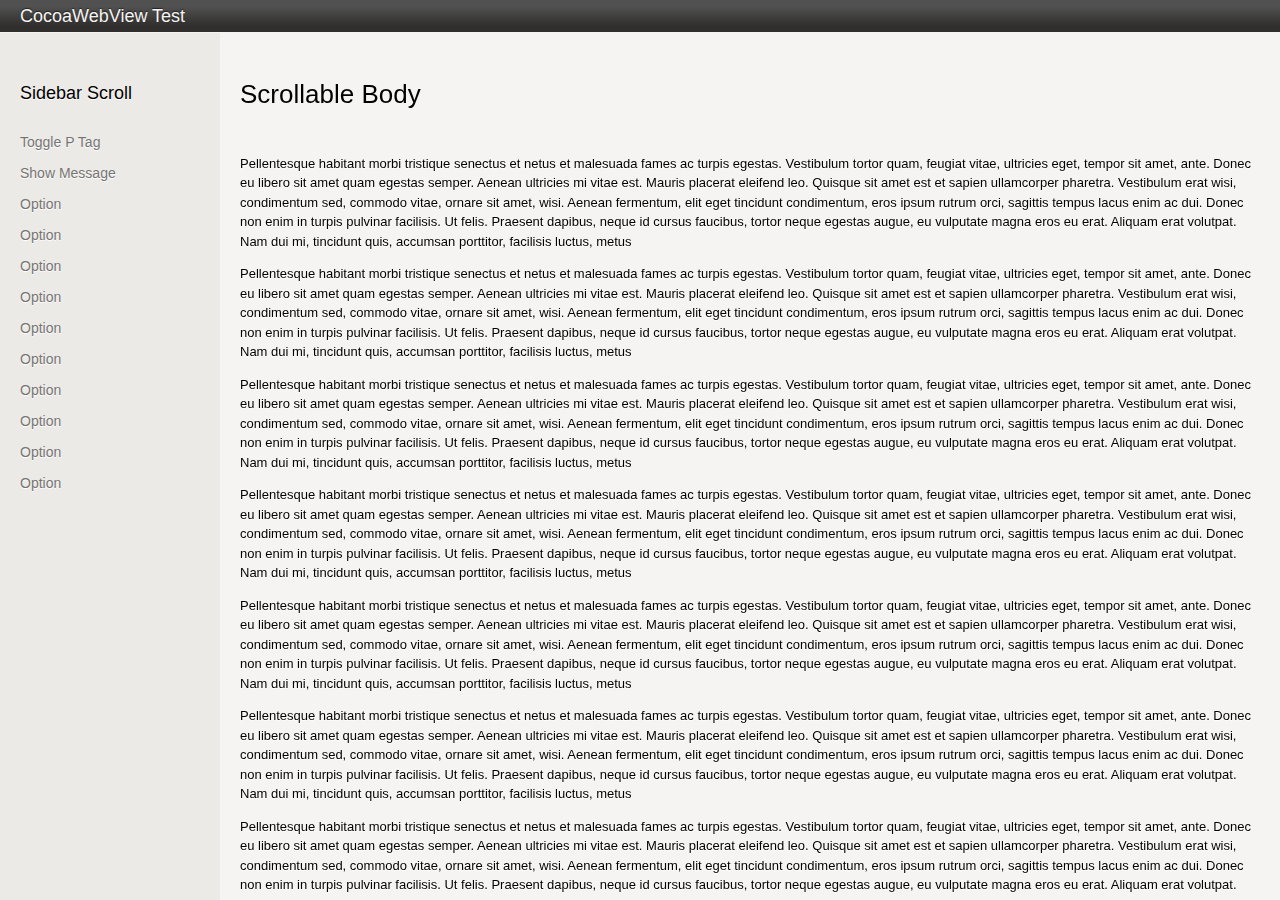
<file: html/index.htm>
<HTML>
<head>
<meta http-equiv="Content-Type" content="text/html; charset=utf-8">
<meta name="viewport" content="initial-scale=1.0, maximum-scale=1.0, user-scalable=no, width=device-width">

<link rel="stylesheet" type="text/css" href="style.css">

<script type="text/javascript" src="jquery-1.7.1.min.js"></script>
</head>
<body>

<div id="topbar">
<h1>CocoaWebView Test</h1>
</div>


<div id="sidebar">
<h1>Sidebar Scroll</h1>
<ul>
<li><a href="#" id="toggle">Toggle P Tag</a></li>
<li><a href="#" onClick="window.AppDelegate.showMessage_('Message from js to Obj-C!');">Show Message</a></li>
<li><a href="#">Option</a></li>
<li><a href="#">Option</a></li>
<li><a href="#">Option</a></li>
<li><a href="#">Option</a></li>
<li><a href="#">Option</a></li>
<li><a href="#">Option</a></li>
<li><a href="#">Option</a></li>
<li><a href="#">Option</a></li>
<li><a href="#">Option</a></li>
<li><a href="#">Option</a></li>
</ul>
</div>

<div id="scroller">
<div id="content">
<h1>Scrollable Body</h1>
		
<p>Pellentesque habitant morbi tristique senectus et netus et malesuada fames ac turpis egestas. Vestibulum tortor quam, feugiat vitae, ultricies eget, tempor sit amet, ante. Donec eu libero sit amet quam egestas semper. Aenean ultricies mi vitae est. Mauris placerat eleifend leo. Quisque sit amet est et sapien ullamcorper pharetra. Vestibulum erat wisi, condimentum sed, commodo vitae, ornare sit amet, wisi. Aenean fermentum, elit eget tincidunt condimentum, eros ipsum rutrum orci, sagittis tempus lacus enim ac dui. Donec non enim in turpis pulvinar facilisis. Ut felis. Praesent dapibus, neque id cursus faucibus, tortor neque egestas augue, eu vulputate magna eros eu erat. Aliquam erat volutpat. Nam dui mi, tincidunt quis, accumsan porttitor, facilisis luctus, metus</p>

<p>Pellentesque habitant morbi tristique senectus et netus et malesuada fames ac turpis egestas. Vestibulum tortor quam, feugiat vitae, ultricies eget, tempor sit amet, ante. Donec eu libero sit amet quam egestas semper. Aenean ultricies mi vitae est. Mauris placerat eleifend leo. Quisque sit amet est et sapien ullamcorper pharetra. Vestibulum erat wisi, condimentum sed, commodo vitae, ornare sit amet, wisi. Aenean fermentum, elit eget tincidunt condimentum, eros ipsum rutrum orci, sagittis tempus lacus enim ac dui. Donec non enim in turpis pulvinar facilisis. Ut felis. Praesent dapibus, neque id cursus faucibus, tortor neque egestas augue, eu vulputate magna eros eu erat. Aliquam erat volutpat. Nam dui mi, tincidunt quis, accumsan porttitor, facilisis luctus, metus</p>

<p>Pellentesque habitant morbi tristique senectus et netus et malesuada fames ac turpis egestas. Vestibulum tortor quam, feugiat vitae, ultricies eget, tempor sit amet, ante. Donec eu libero sit amet quam egestas semper. Aenean ultricies mi vitae est. Mauris placerat eleifend leo. Quisque sit amet est et sapien ullamcorper pharetra. Vestibulum erat wisi, condimentum sed, commodo vitae, ornare sit amet, wisi. Aenean fermentum, elit eget tincidunt condimentum, eros ipsum rutrum orci, sagittis tempus lacus enim ac dui. Donec non enim in turpis pulvinar facilisis. Ut felis. Praesent dapibus, neque id cursus faucibus, tortor neque egestas augue, eu vulputate magna eros eu erat. Aliquam erat volutpat. Nam dui mi, tincidunt quis, accumsan porttitor, facilisis luctus, metus</p>

<p>Pellentesque habitant morbi tristique senectus et netus et malesuada fames ac turpis egestas. Vestibulum tortor quam, feugiat vitae, ultricies eget, tempor sit amet, ante. Donec eu libero sit amet quam egestas semper. Aenean ultricies mi vitae est. Mauris placerat eleifend leo. Quisque sit amet est et sapien ullamcorper pharetra. Vestibulum erat wisi, condimentum sed, commodo vitae, ornare sit amet, wisi. Aenean fermentum, elit eget tincidunt condimentum, eros ipsum rutrum orci, sagittis tempus lacus enim ac dui. Donec non enim in turpis pulvinar facilisis. Ut felis. Praesent dapibus, neque id cursus faucibus, tortor neque egestas augue, eu vulputate magna eros eu erat. Aliquam erat volutpat. Nam dui mi, tincidunt quis, accumsan porttitor, facilisis luctus, metus</p>

<p>Pellentesque habitant morbi tristique senectus et netus et malesuada fames ac turpis egestas. Vestibulum tortor quam, feugiat vitae, ultricies eget, tempor sit amet, ante. Donec eu libero sit amet quam egestas semper. Aenean ultricies mi vitae est. Mauris placerat eleifend leo. Quisque sit amet est et sapien ullamcorper pharetra. Vestibulum erat wisi, condimentum sed, commodo vitae, ornare sit amet, wisi. Aenean fermentum, elit eget tincidunt condimentum, eros ipsum rutrum orci, sagittis tempus lacus enim ac dui. Donec non enim in turpis pulvinar facilisis. Ut felis. Praesent dapibus, neque id cursus faucibus, tortor neque egestas augue, eu vulputate magna eros eu erat. Aliquam erat volutpat. Nam dui mi, tincidunt quis, accumsan porttitor, facilisis luctus, metus</p>

<p>Pellentesque habitant morbi tristique senectus et netus et malesuada fames ac turpis egestas. Vestibulum tortor quam, feugiat vitae, ultricies eget, tempor sit amet, ante. Donec eu libero sit amet quam egestas semper. Aenean ultricies mi vitae est. Mauris placerat eleifend leo. Quisque sit amet est et sapien ullamcorper pharetra. Vestibulum erat wisi, condimentum sed, commodo vitae, ornare sit amet, wisi. Aenean fermentum, elit eget tincidunt condimentum, eros ipsum rutrum orci, sagittis tempus lacus enim ac dui. Donec non enim in turpis pulvinar facilisis. Ut felis. Praesent dapibus, neque id cursus faucibus, tortor neque egestas augue, eu vulputate magna eros eu erat. Aliquam erat volutpat. Nam dui mi, tincidunt quis, accumsan porttitor, facilisis luctus, metus</p>

<p>Pellentesque habitant morbi tristique senectus et netus et malesuada fames ac turpis egestas. Vestibulum tortor quam, feugiat vitae, ultricies eget, tempor sit amet, ante. Donec eu libero sit amet quam egestas semper. Aenean ultricies mi vitae est. Mauris placerat eleifend leo. Quisque sit amet est et sapien ullamcorper pharetra. Vestibulum erat wisi, condimentum sed, commodo vitae, ornare sit amet, wisi. Aenean fermentum, elit eget tincidunt condimentum, eros ipsum rutrum orci, sagittis tempus lacus enim ac dui. Donec non enim in turpis pulvinar facilisis. Ut felis. Praesent dapibus, neque id cursus faucibus, tortor neque egestas augue, eu vulputate magna eros eu erat. Aliquam erat volutpat. Nam dui mi, tincidunt quis, accumsan porttitor, facilisis luctus, metus</p>	
			
</div><!-- End Content -->
</div><!-- End Scroller -->



<script>
$(document).ready(function () {
		  
		$('#toggle').click(function() {
		$('p').slideToggle();
		return false;
		});
		  
});
</script>
		
</body>
</html>
</file>
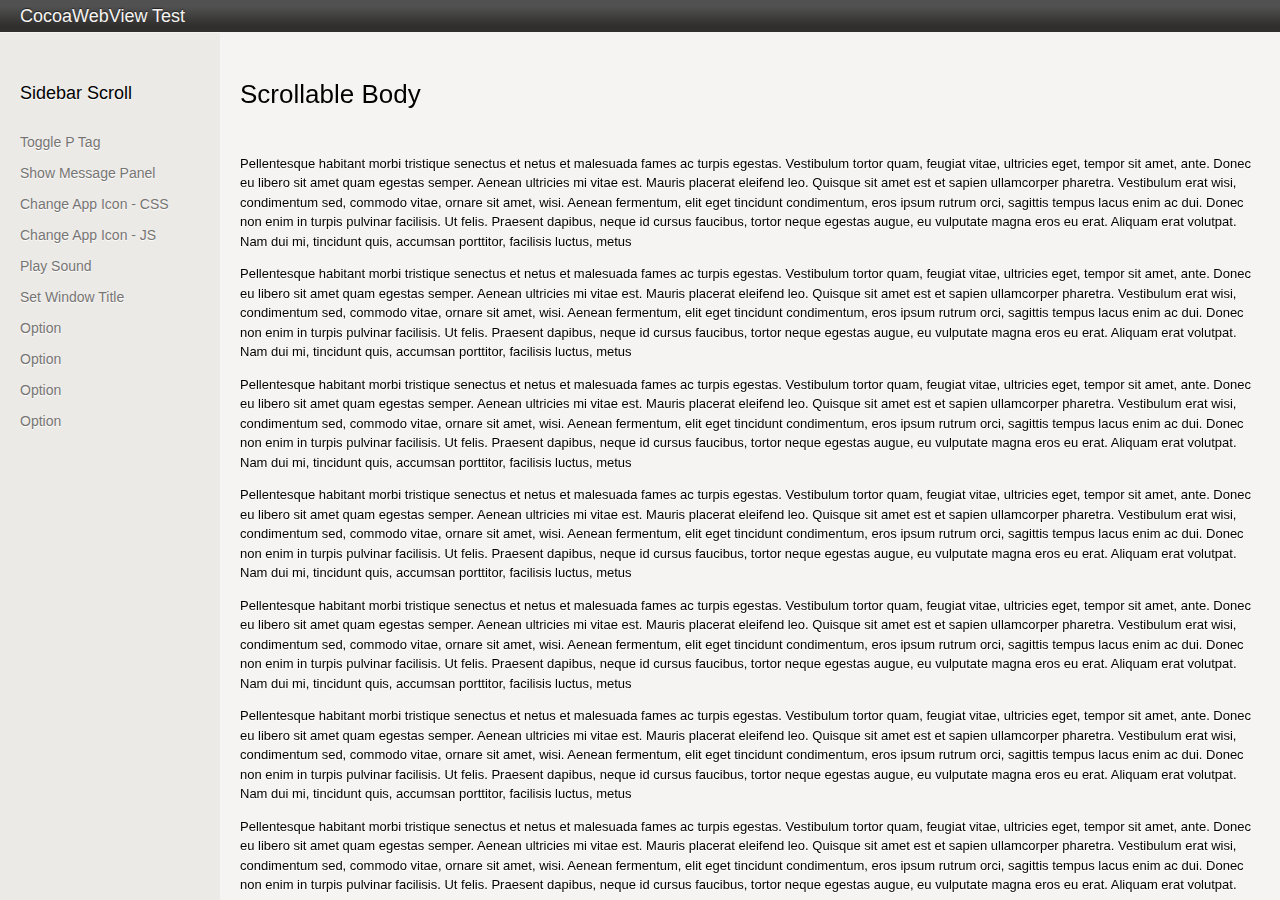
<file: html/index.html>
<HTML>
<head>
<meta http-equiv="Content-Type" content="text/html; charset=utf-8">
<meta name="viewport" content="initial-scale=1.0, maximum-scale=1.0, user-scalable=no, width=device-width">

<title>THE TITLE OF THE PAGE</title>

<link rel="stylesheet" type="text/css" href="style.css">

<script type="text/javascript" src="jquery-1.7.1.min.js"></script>

<script>

function changeIcon(name) {
	window.app.changeAppIcon_(name);
}

function showPanel(message) {
	window.app.showPanel_(message);
}

function playSound(soundFile) {
	window.app.playSound_(soundFile, isLooped);
}

function setWindowTitle(windowTitle) {
	window.app.setWindowTitle_(windowTitle);
}
	
</script>
</head>



<body onLoad="setTitle()">

<div id="topbar">
<h1>CocoaWebView Test</h1>
</div>


<div id="sidebar">
<h1>Sidebar Scroll</h1>
<ul>
<li><a href="#" id="toggle">Toggle P Tag</a></li>
<li><a href="#" onClick="showPanel('Message from js to Obj-C!');">Show Message Panel</a></li>
<li><a href="#" onclick="changeIcon('css.png')">Change App Icon - CSS</a></li>
<li><a href="#" onclick="changeIcon('js.png')">Change App Icon - JS</a></li>
<li><a href="#" onclick="playSound('riff.wav', 'YES')">Play Sound</a></li>
<li><a href="#" onclick="setWindowTitle('My Great Title!')">Set Window Title</a></li>
<li><a href="#">Option</a></li>
<li><a href="#">Option</a></li>
<li><a href="#">Option</a></li>
<li><a href="#">Option</a></li>
</ul>
</div>

<div id="scroller">
<div id="content">
<h1>Scrollable Body</h1>
		
<p>Pellentesque habitant morbi tristique senectus et netus et malesuada fames ac turpis egestas. Vestibulum tortor quam, feugiat vitae, ultricies eget, tempor sit amet, ante. Donec eu libero sit amet quam egestas semper. Aenean ultricies mi vitae est. Mauris placerat eleifend leo. Quisque sit amet est et sapien ullamcorper pharetra. Vestibulum erat wisi, condimentum sed, commodo vitae, ornare sit amet, wisi. Aenean fermentum, elit eget tincidunt condimentum, eros ipsum rutrum orci, sagittis tempus lacus enim ac dui. Donec non enim in turpis pulvinar facilisis. Ut felis. Praesent dapibus, neque id cursus faucibus, tortor neque egestas augue, eu vulputate magna eros eu erat. Aliquam erat volutpat. Nam dui mi, tincidunt quis, accumsan porttitor, facilisis luctus, metus</p>

<p>Pellentesque habitant morbi tristique senectus et netus et malesuada fames ac turpis egestas. Vestibulum tortor quam, feugiat vitae, ultricies eget, tempor sit amet, ante. Donec eu libero sit amet quam egestas semper. Aenean ultricies mi vitae est. Mauris placerat eleifend leo. Quisque sit amet est et sapien ullamcorper pharetra. Vestibulum erat wisi, condimentum sed, commodo vitae, ornare sit amet, wisi. Aenean fermentum, elit eget tincidunt condimentum, eros ipsum rutrum orci, sagittis tempus lacus enim ac dui. Donec non enim in turpis pulvinar facilisis. Ut felis. Praesent dapibus, neque id cursus faucibus, tortor neque egestas augue, eu vulputate magna eros eu erat. Aliquam erat volutpat. Nam dui mi, tincidunt quis, accumsan porttitor, facilisis luctus, metus</p>

<p>Pellentesque habitant morbi tristique senectus et netus et malesuada fames ac turpis egestas. Vestibulum tortor quam, feugiat vitae, ultricies eget, tempor sit amet, ante. Donec eu libero sit amet quam egestas semper. Aenean ultricies mi vitae est. Mauris placerat eleifend leo. Quisque sit amet est et sapien ullamcorper pharetra. Vestibulum erat wisi, condimentum sed, commodo vitae, ornare sit amet, wisi. Aenean fermentum, elit eget tincidunt condimentum, eros ipsum rutrum orci, sagittis tempus lacus enim ac dui. Donec non enim in turpis pulvinar facilisis. Ut felis. Praesent dapibus, neque id cursus faucibus, tortor neque egestas augue, eu vulputate magna eros eu erat. Aliquam erat volutpat. Nam dui mi, tincidunt quis, accumsan porttitor, facilisis luctus, metus</p>

<p>Pellentesque habitant morbi tristique senectus et netus et malesuada fames ac turpis egestas. Vestibulum tortor quam, feugiat vitae, ultricies eget, tempor sit amet, ante. Donec eu libero sit amet quam egestas semper. Aenean ultricies mi vitae est. Mauris placerat eleifend leo. Quisque sit amet est et sapien ullamcorper pharetra. Vestibulum erat wisi, condimentum sed, commodo vitae, ornare sit amet, wisi. Aenean fermentum, elit eget tincidunt condimentum, eros ipsum rutrum orci, sagittis tempus lacus enim ac dui. Donec non enim in turpis pulvinar facilisis. Ut felis. Praesent dapibus, neque id cursus faucibus, tortor neque egestas augue, eu vulputate magna eros eu erat. Aliquam erat volutpat. Nam dui mi, tincidunt quis, accumsan porttitor, facilisis luctus, metus</p>

<p>Pellentesque habitant morbi tristique senectus et netus et malesuada fames ac turpis egestas. Vestibulum tortor quam, feugiat vitae, ultricies eget, tempor sit amet, ante. Donec eu libero sit amet quam egestas semper. Aenean ultricies mi vitae est. Mauris placerat eleifend leo. Quisque sit amet est et sapien ullamcorper pharetra. Vestibulum erat wisi, condimentum sed, commodo vitae, ornare sit amet, wisi. Aenean fermentum, elit eget tincidunt condimentum, eros ipsum rutrum orci, sagittis tempus lacus enim ac dui. Donec non enim in turpis pulvinar facilisis. Ut felis. Praesent dapibus, neque id cursus faucibus, tortor neque egestas augue, eu vulputate magna eros eu erat. Aliquam erat volutpat. Nam dui mi, tincidunt quis, accumsan porttitor, facilisis luctus, metus</p>

<p>Pellentesque habitant morbi tristique senectus et netus et malesuada fames ac turpis egestas. Vestibulum tortor quam, feugiat vitae, ultricies eget, tempor sit amet, ante. Donec eu libero sit amet quam egestas semper. Aenean ultricies mi vitae est. Mauris placerat eleifend leo. Quisque sit amet est et sapien ullamcorper pharetra. Vestibulum erat wisi, condimentum sed, commodo vitae, ornare sit amet, wisi. Aenean fermentum, elit eget tincidunt condimentum, eros ipsum rutrum orci, sagittis tempus lacus enim ac dui. Donec non enim in turpis pulvinar facilisis. Ut felis. Praesent dapibus, neque id cursus faucibus, tortor neque egestas augue, eu vulputate magna eros eu erat. Aliquam erat volutpat. Nam dui mi, tincidunt quis, accumsan porttitor, facilisis luctus, metus</p>

<p>Pellentesque habitant morbi tristique senectus et netus et malesuada fames ac turpis egestas. Vestibulum tortor quam, feugiat vitae, ultricies eget, tempor sit amet, ante. Donec eu libero sit amet quam egestas semper. Aenean ultricies mi vitae est. Mauris placerat eleifend leo. Quisque sit amet est et sapien ullamcorper pharetra. Vestibulum erat wisi, condimentum sed, commodo vitae, ornare sit amet, wisi. Aenean fermentum, elit eget tincidunt condimentum, eros ipsum rutrum orci, sagittis tempus lacus enim ac dui. Donec non enim in turpis pulvinar facilisis. Ut felis. Praesent dapibus, neque id cursus faucibus, tortor neque egestas augue, eu vulputate magna eros eu erat. Aliquam erat volutpat. Nam dui mi, tincidunt quis, accumsan porttitor, facilisis luctus, metus</p>	
			
</div><!-- End Content -->
</div><!-- End Scroller -->



<script>
$(document).ready(function () {
		  
		$('#toggle').click(function() {
		$('p').slideToggle();
		return false;
		});
		  
});
</script>
		
</body>
</html>
</file>
<file: html/style.css>
body {
	background-color:#F6F4F2;
	font-family:"Helvetica Neue", Helvetica;
	font-size:16px;
}

h1, ul, li {
	margin:0px;
	padding:0px;
}

#topbar {

	background-color:#515151;
	background:#515151 -webkit-gradient(
	linear,
	left top,
	left bottom,
	color-stop(0.2, #515151),
	color-stop(0.8, #302F2D)
	);

	height:32px;
	left:0px;
	position:fixed;
	top:0px;
	width:100%;
}

#sidebar {
	background-color:#ECEAE7;
	bottom:0px;
	left:0px;
	overflow:auto;
	padding:20px 20px 0px 20px;
	position:fixed;
	text-align: left;
	top:33px;
	width:180px;
}


#scroller {
	bottom:0px;
	left:220px;
	position:fixed;
	overflow:auto;
	right:0px;
	top:33px;
}


#content {
	padding:0px  20px;
}

#topbar h1 {
	color:#F6F4F2;
	font-size:18px;
	font-weight:normal;
	line-height:32px;
	margin:0px;
	text-align:center;
	text-shadow:0px -1px 1px #222;
	text-align:left;
	margin-left:20px;
}


#sidebar h1 {
	color:#000000;
	font-size:18px;
	padding:0px;
	margin:30px 0px;
	font-weight:normal;
	text-shadow:#FFFFFF 0px 1px 0px;
}

#sidebar ul,
#sidebar li {
	margin:0px;
	padding:0px;
}

#sidebar li,
#sidebar li a {
	color:#767573;
	font-size:14px;
	list-style:none;
	margin:15px 0px;
	text-shadow:#FFFFFF 0px 1px 1px;
	display: block;
	text-decoration: none;
}

#sidebar li a {
	-webkit-transition:color .15s ease-out;
}

#sidebar li a:hover {
	color:#3399FF;
	-webkit-transition:color .15s ease-in;
}

#content {
	font-size:13px;
	line-height:1.5em;
}

#content h1 {
	font-size:2em;
	font-weight:normal;
	margin:2.0em 0px 1.3em 0px;
	padding-bottom:0.6em;
}

#content h2 {
	color:#242220;
	font-size:1.4em;
	font-weight:bold;
	margin:1.3em 0px 0.8em 0px;
	text-shadow:#FFFFFF 0px 1px 1px;
}

#content h3 {
	font-size:1em;
	font-weight:bold;
	margin:0.8em 0px 0.5em 0px;
	text-shadow:#FFFFFF 0px 1px 1px;
}

hr {
	display:none;
	border:none;
	margin:40px 0px;
	border-top:1px solid #CCCCCC;
	border-bottom:1px solid #FFFFFF;
}

p	{
	text-shadow:#FFF 0px 1px 1px;
}

p,blockquote,pre,ul {
	margin:1em 0px;
}


ul {
	margin-left:40px;
}

ul > li {
	list-style:disc;
	list-style-position:outside;
}

ul ul {
	margin-bottom:0.5em;
	margin-top:0.5em;
}
</file>
